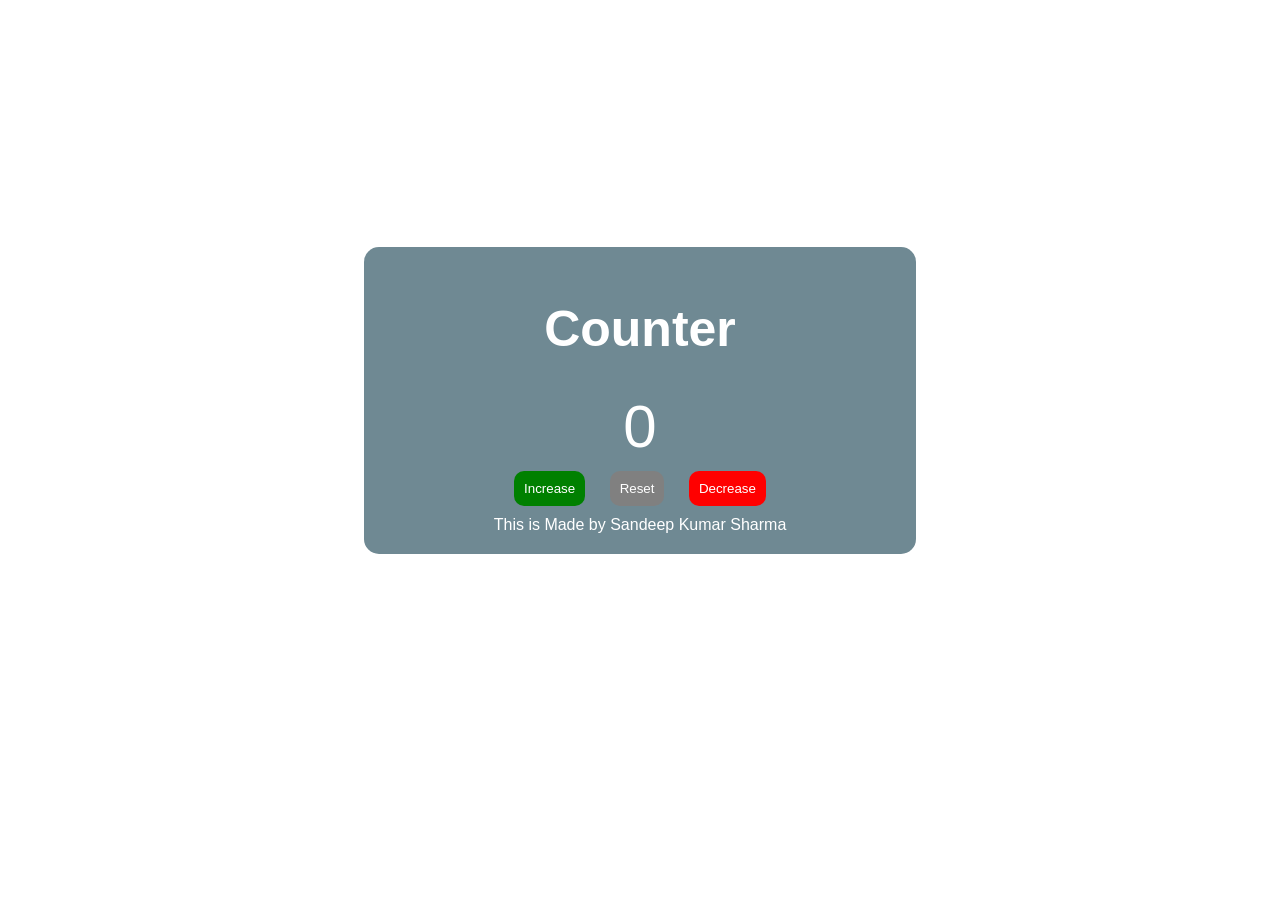
<file: index.html>
<!DOCTYPE html>
<html lang="en">
<head>
    <meta charset="UTF-8">
    <meta http-equiv="X-UA-Compatible" content="IE=edge">
    <meta name="viewport" content="width=device-width, initial-scale=1.0">
    <title>counter</title>
    <link rel="stylesheet" href="styles.css">
</head>
<body>
    <div class="container">
        <h1>Counter</h1>
        <span id="counter">0</span>
        <div class="btn-container">
            <button class="btn increase">Increase</button>
            <button class="btn reset">Reset</button>
            <button class="btn decrease">Decrease</button>
        </div>
        <div class="about">This is Made by Sandeep Kumar Sharma</div>
    </div> 
    
        <script src="app.js"></script>
</body>
</html>
</file>
<file: styles.css>
body{
    width: 100%;
    display: flex;
    margin: 0;
    padding: 0;
    font-family: Arial, Helvetica, sans-serif;
    height: 800px;
    align-items: center;
    justify-content: center;
}

.container{
    background-color: rgb(111, 137, 147);
    border-radius: 15px;
    padding: 20px;
    text-align: center;
    width: 40%;
}
h1{
    /* text-align: center; */
    font-size: 50px;
    color: white;

}
#counter{
    color: rgb(255, 255, 255);
    font-size: 60px;
    /* width: 10%; */
    /* margin: auto; */
    /* align-items: center; */
    /* text-align: center; */
    /* border: none;
    border-radius: 20px;
    padding: 10px;
    width: 22%;*/
    /* background-color: green; */
    
}
.btn-container{
    /* text-align: center; */
    /* border: none; */
    /* border-radius: 20px; */
    /* padding: 10px; */
    /* color: green; */
}
.btn{
    margin: 10px;
    text-align: center;
    border: none;
    border-radius: 10px;
    padding: 10px;
    /* border: none; */
    /* border-radius: 20px; */
    /* padding: 10px; */

}
.increase{
    background-color: green;
    color: white;
}
.reset{
    background-color: grey;
    color: white;
}
.decrease{
    background-color: red;
    color: white;
}

@media (max-width:800px){
    .container{
        width: 85%;
        height: 90%;
        background-color: rgb(111, 137, 147);
        margin: 0;
    }
    body{
    }
    .about{
        padding: 400px 0 10px 0;
    }
}
.about{
    color: white;
    /* padding: 400px 0 20px 0; */
}
@media (max-width:350) {
    .container{
        width: 100%;
        height: 100%;
        background-color: rgb(111, 137, 147);
        margin: 0;
    }
    body{
    }
    .about{
        padding: 400px 0 10px 0;
    }
}
</file>
